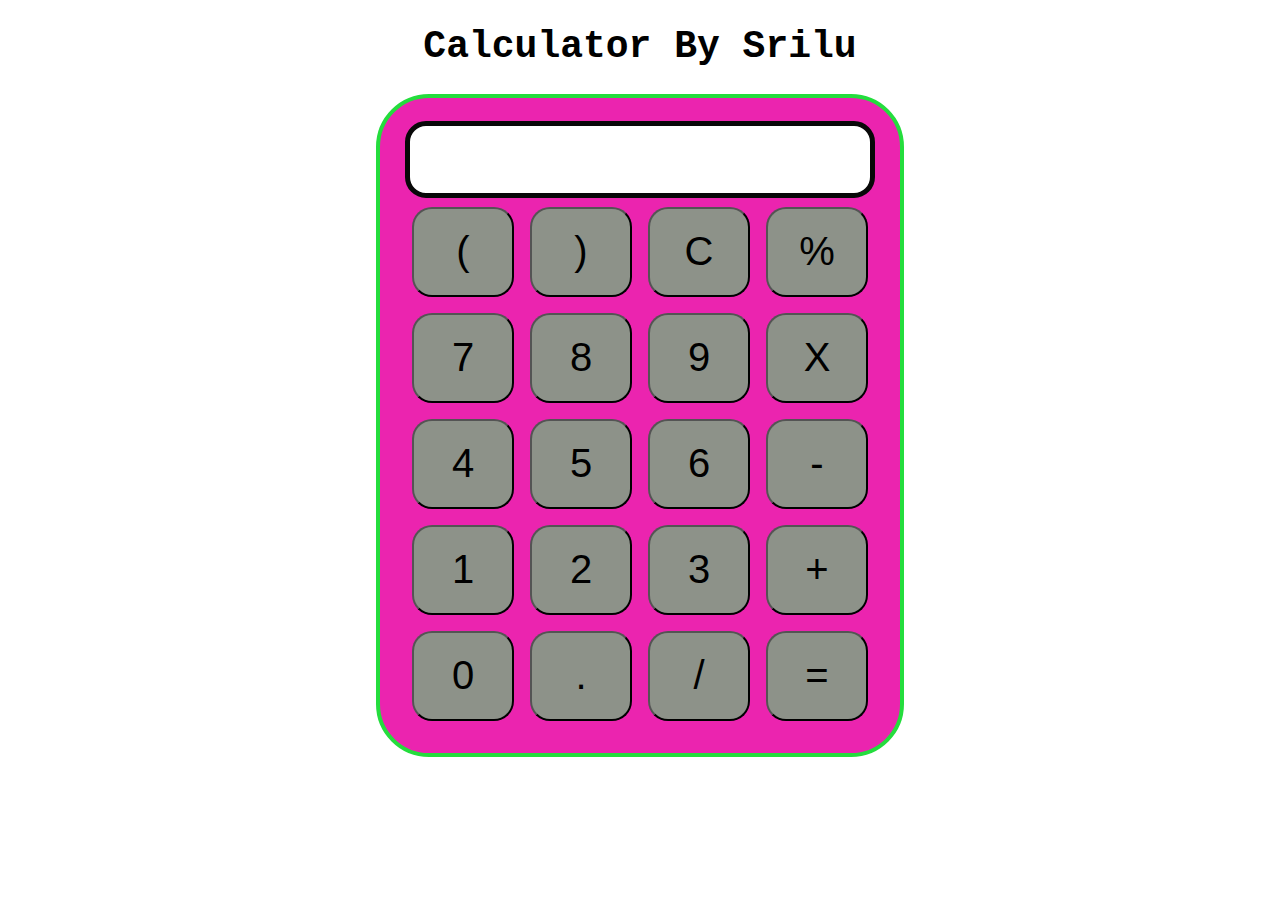
<file: demo project/calculator/index.html>
<!DOCTYPE html>
<html lang="en">

<head>
    <meta charset="UTF-8">
    <meta name="viewport" content="width=device-width, initial-scale=1.0">
    <link rel="stylesheet" href="style.css">
    <title>Calculator</title>
</head>

<body>
    <div class="container">
        <h1>Calculator By Srilu  </h1>
        <div class = calculator>
           <input type="text" name="screen" id="screen">
            <table>
        
            <tr>
                <td><button>(</button></td>
                <td><button>)</button></td>
                <td><button>C</button></td>
                <td><button>%</button></td>
            </tr>
            <tr>
                <td><button>7</button></td>
                <td><button>8</button></td>
                <td><button>9</button></td>
                <td><button>X</button></td>
            </tr>
            <tr>
                <td><button>4</button></td>
                <td><button>5</button></td>
                <td><button>6</button></td>
                <td><button>-</button></td>
            </tr>
            <tr>
                <td><button>1</button></td>
                <td><button>2</button></td>
                <td><button>3</button></td>
                <td><button>+</button></td>
            </tr>
            <tr>
                <td><button>0</button></td>
                <td><button>.</button></td>
                <td><button>/</button></td>
                <td><button>=</button></td>
            </tr>
        </table>
   </div>
    </div>
</body>
<script src="cal.js"></script>
</html>
</file>
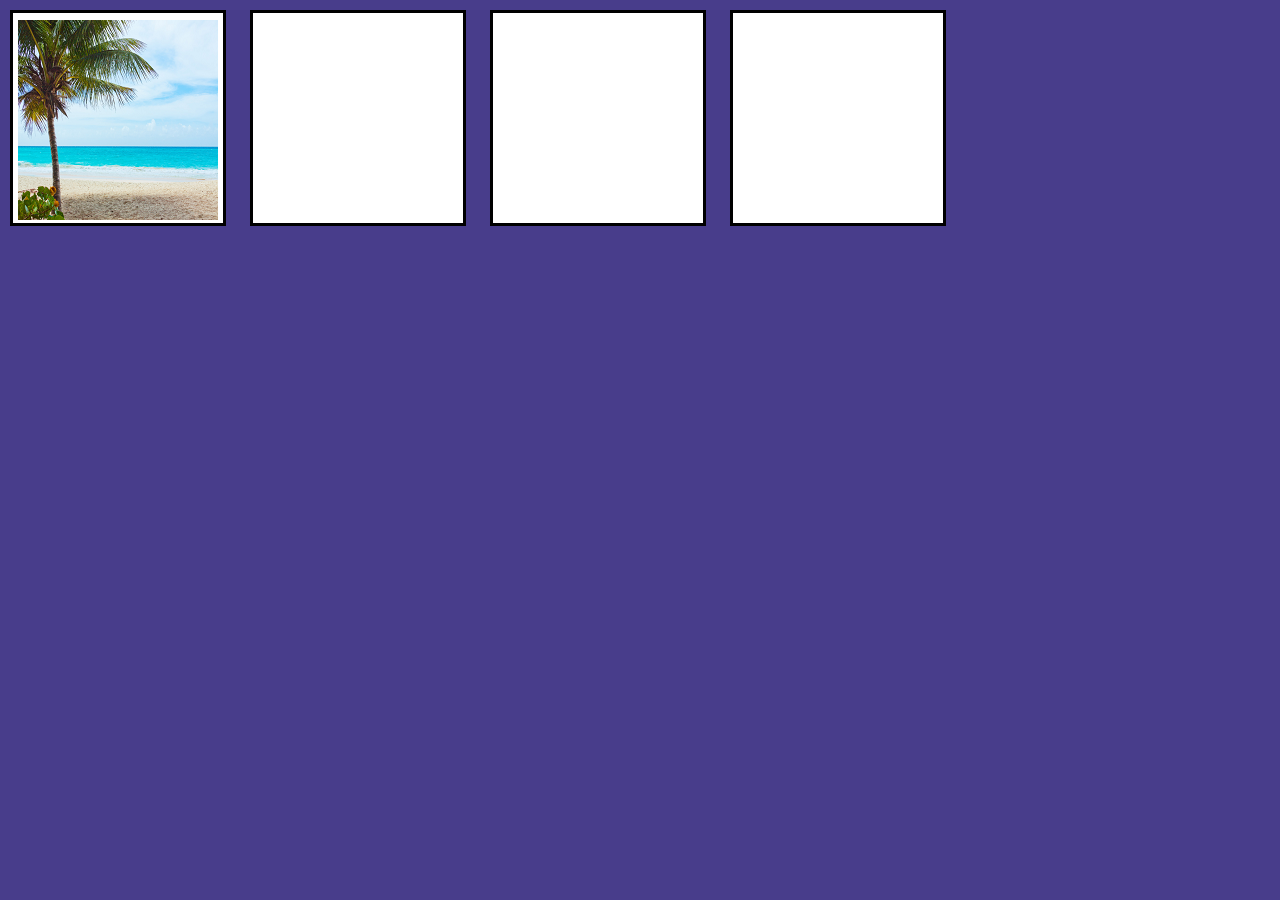
<file: demo project/drag & drop js project/index.html>
<!DOCTYPE html>
<html lang="en">
<head>
    <meta charset="UTF-8">
    <meta name="viewport" content="width=device-width, initial-scale=1.0">
    <meta http-equiv="X-UA-Compatible" content="ie=edge">
    <title>Drag and Drop - Js </title>
    <link rel="stylesheet" href="style.css">
</head>
<body>

    <div class="whiteBox">
        <div class="imgBox" draggable="true"></div>
    </div>
    <div class="whiteBox"></div>
    <div class="whiteBox"></div>
    <div class="whiteBox"></div>
    
</body>
<script src="index.js"></script>
</html>
</file>
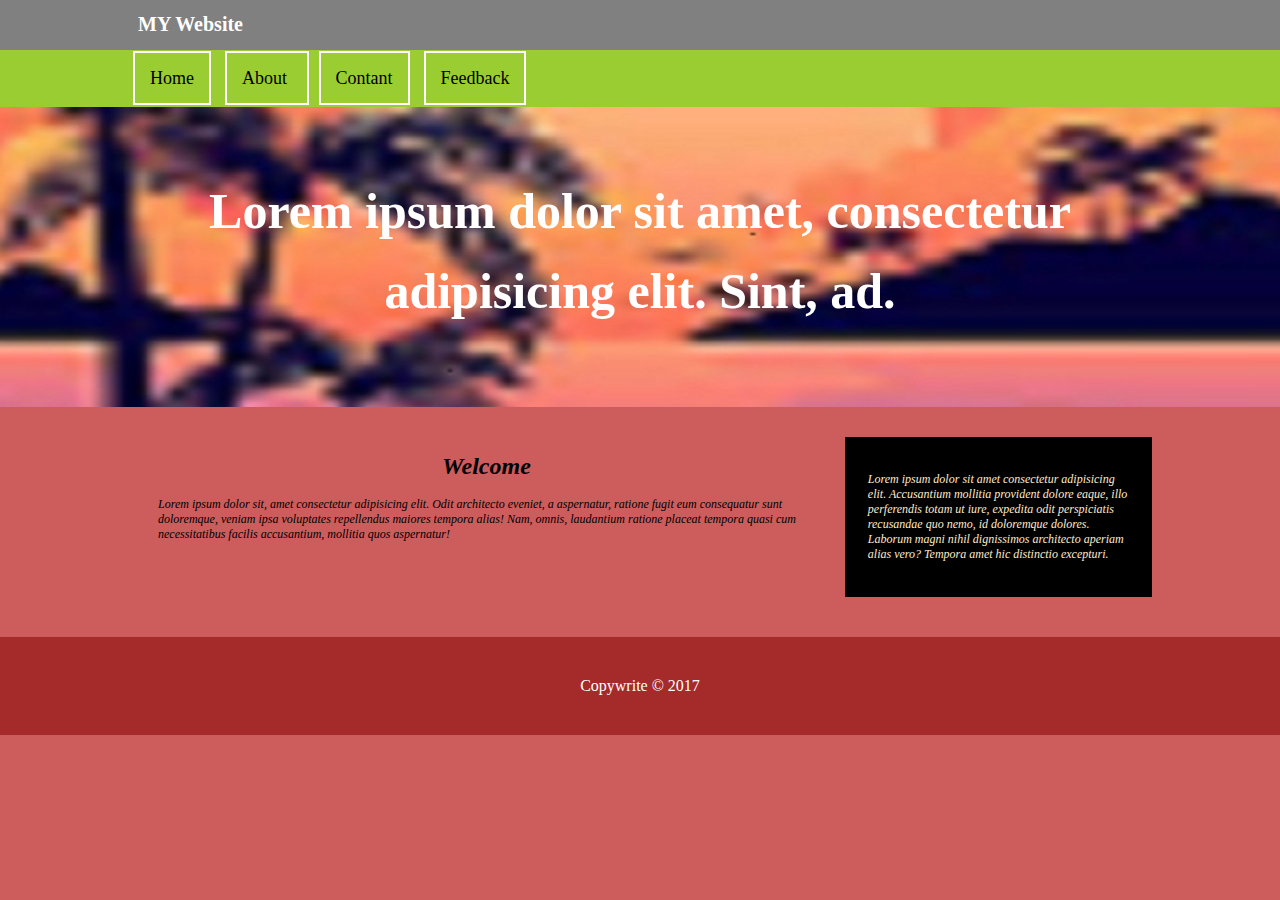
<file: responsive website/responsive web 1/index.html>
<!DOCTYPE html>
<html lang="en">

<head>
    <meta charset="UTF-8">
    <meta name="viewport" content="width=device-width, initial-scale=1.0">
    <title>My website</title>
    <link rel="stylesheet" type="text/css" href="./style.css">
</head>

<body>
    <header id="main-header">
        <div class="container">
            <h1>MY Website</h1>
        </div>
    </header>
    <nav id="navbar">
        <div class="container">
            <ul>
                <li><a href="#" class="button">Home</a></li>
                <li><a href="#" class="button">About </a></li>
                <li><a href="#" class="button">Contant</a></li>
                <li><a href="#" class="button active">Feedback</a></li>
            </ul>
        </div>
    </nav>
    <section id ="showcase">
        <div class="container">
            <h1>Lorem ipsum dolor sit amet, consectetur adipisicing elit. Sint, ad.</h1>
        </div>
    </section>
    <div class="container">
        <section id="main">

            <h1> Welcome
            </h1>
            <p>Lorem ipsum dolor sit, amet consectetur adipisicing elit. Odit architecto eveniet, a aspernatur, ratione
                fugit eum consequatur sunt doloremque, veniam ipsa voluptates repellendus maiores tempora alias! Nam,
                omnis, laudantium ratione placeat tempora quasi cum necessitatibus facilis accusantium, mollitia quos
                aspernatur!
            </p>
        </section>
        <aside id="sidebar">
            <p>Lorem ipsum dolor sit amet consectetur adipisicing elit. Accusantium mollitia provident dolore eaque,
                illo perferendis totam ut iure, expedita odit perspiciatis recusandae quo nemo, id doloremque dolores.
                Laborum magni nihil dignissimos architecto aperiam alias vero? Tempora amet hic distinctio excepturi.
            </p>
        </aside>
    </div>
    <!---container--->
    <footer id="main-footer">
        <p>
            Copywrite &copy; 2017
        </p>
    </footer>
</body>

</html>
</file>
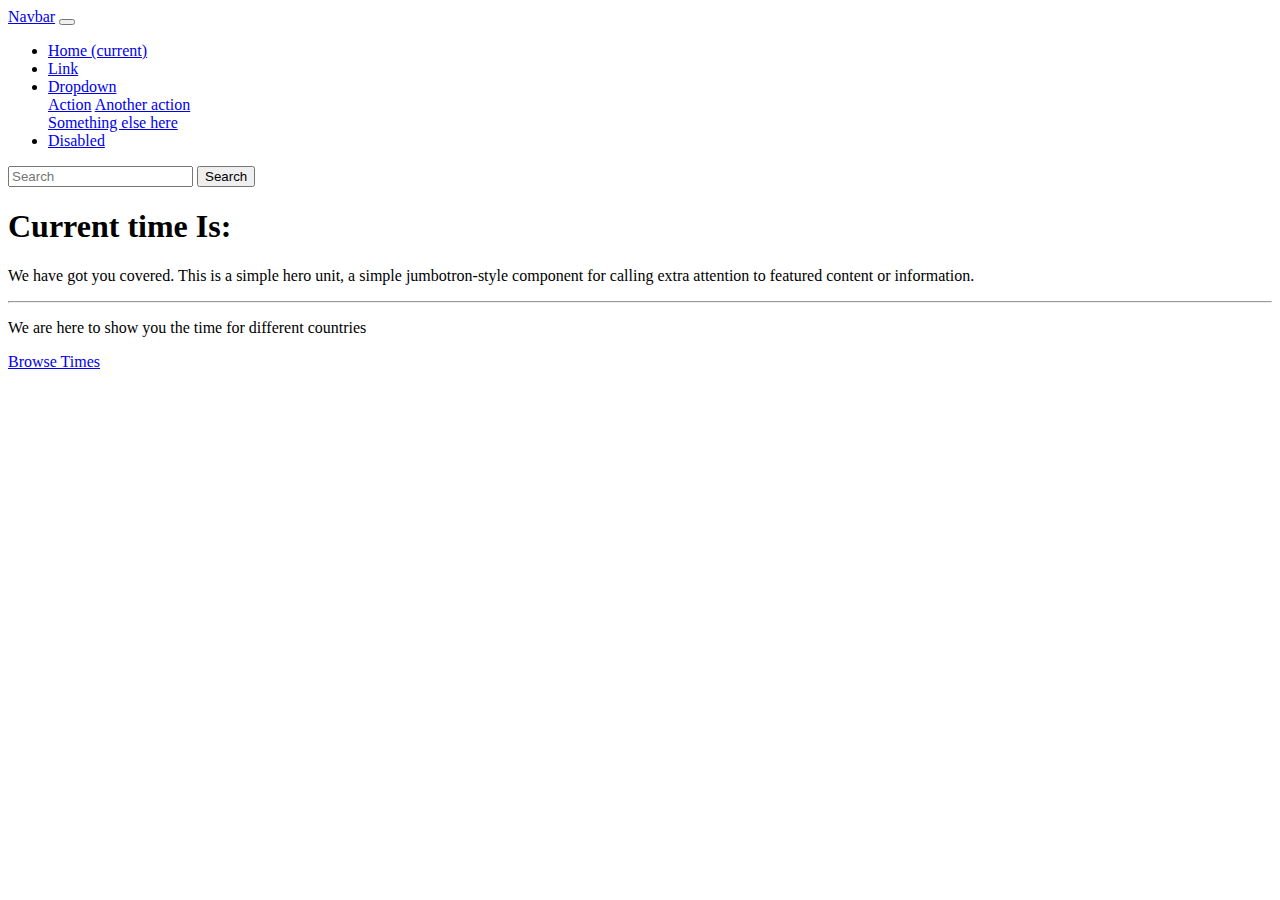
<file: demo project/project clock sample.html>
<!DOCTYPE html>
<html lang="en">

<head>
    <!-- Required meta tags -->
    <meta charset="utf-8">
    <meta name="viewport" content="width=device-width, initial-scale=1, shrink-to-fit=no">

    <!-- Bootstrap CSS -->
    <link rel="stylesheet" href="https://stackpath.bootstrapcdn.com/bootstrap/4.5.0/css/bootstrap.min.css"
        integrity="sha384-9aIt2nRpC12Uk9gS9baDl411NQApFmC26EwAOH8WgZl5MYYxFfc+NcPb1dKGj7Sk" crossorigin="anonymous">

    <title>Hello, world!</title>
    <script>
        let a;
        let date;
        let time;
        const options = { weekday: 'long', year: 'numeric', month: 'long', day: 'numeric' };
        setInterval(() => {
            a = new Date(); 
            date = a.toLocaleDateString(undefined, options);
            time = a.getHours() + ':' + a.getMinutes() + ':' + a.getSeconds();
            document.getElementById('time').innerHTML = time + "<br>on " + date;
        }, 1000);
    </script>
</head>

<body>
    <nav class="navbar navbar-expand-lg navbar-light bg-light">
        <a class="navbar-brand" href="#">Navbar</a>
        <button class="navbar-toggler" type="button" data-toggle="collapse" data-target="#navbarSupportedContent"
            aria-controls="navbarSupportedContent" aria-expanded="false" aria-label="Toggle navigation">
            <span class="navbar-toggler-icon"></span>
        </button>

        <div class="collapse navbar-collapse" id="navbarSupportedContent">
            <ul class="navbar-nav mr-auto">
                <li class="nav-item active">
                    <a class="nav-link" href="#">Home <span class="sr-only">(current)</span></a>
                </li>
                <li class="nav-item">
                    <a class="nav-link" href="#">Link</a>
                </li>
                <li class="nav-item dropdown">
                    <a class="nav-link dropdown-toggle" href="#" id="navbarDropdown" role="button"
                        data-toggle="dropdown" aria-haspopup="true" aria-expanded="false">
                        Dropdown
                    </a>
                    <div class="dropdown-menu" aria-labelledby="navbarDropdown">
                        <a class="dropdown-item" href="#">Action</a>
                        <a class="dropdown-item" href="#">Another action</a>
                        <div class="dropdown-divider"></div>
                        <a class="dropdown-item" href="#">Something else here</a>
                    </div>
                </li>
                <li class="nav-item">
                    <a class="nav-link disabled" href="#" tabindex="-1" aria-disabled="true">Disabled</a>
                </li>
            </ul>
            <form class="form-inline my-2 my-lg-0">
                <input class="form-control mr-sm-2" type="search" placeholder="Search" aria-label="Search">
                <button class="btn btn-outline-success my-2 my-sm-0" type="submit">Search</button>
            </form>
        </div>
    </nav>



    <div class="container my-4">
        <div class="jumbotron">
            <h1 class="display-4">Current time Is: <span id="time"></span></h1>
            <p class="lead">We have got you covered. This is a simple hero unit, a simple jumbotron-style component for
                calling extra attention to featured content or information.</p>
            <hr class="my-4">
            <p>We are here to show you the time for different countries</p>
            <a class="btn btn-primary btn-lg" href="#" role="button">Browse Times</a>
        </div>
    </div>

    <!-- Optional JavaScript -->
    <!-- jQuery first, then Popper.js, then Bootstrap JS -->
    <script src="https://code.jquery.com/jquery-3.5.1.slim.min.js"
        integrity="sha384-DfXdz2htPH0lsSSs5nCTpuj/zy4C+OGpamoFVy38MVBnE+IbbVYUew+OrCXaRkfj"
        crossorigin="anonymous"></script>
    <script src="https://cdn.jsdelivr.net/npm/popper.js@1.16.0/dist/umd/popper.min.js"
        integrity="sha384-Q6E9RHvbIyZFJoft+2mJbHaEWldlvI9IOYy5n3zV9zzTtmI3UksdQRVvoxMfooAo"
        crossorigin="anonymous"></script>
    <script src="https://stackpath.bootstrapcdn.com/bootstrap/4.5.0/js/bootstrap.min.js"
        integrity="sha384-OgVRvuATP1z7JjHLkuOU7Xw704+h835Lr+6QL9UvYjZE3Ipu6Tp75j7Bh/kR0JKI"
        crossorigin="anonymous"></script>
</body>

</html>
</file>
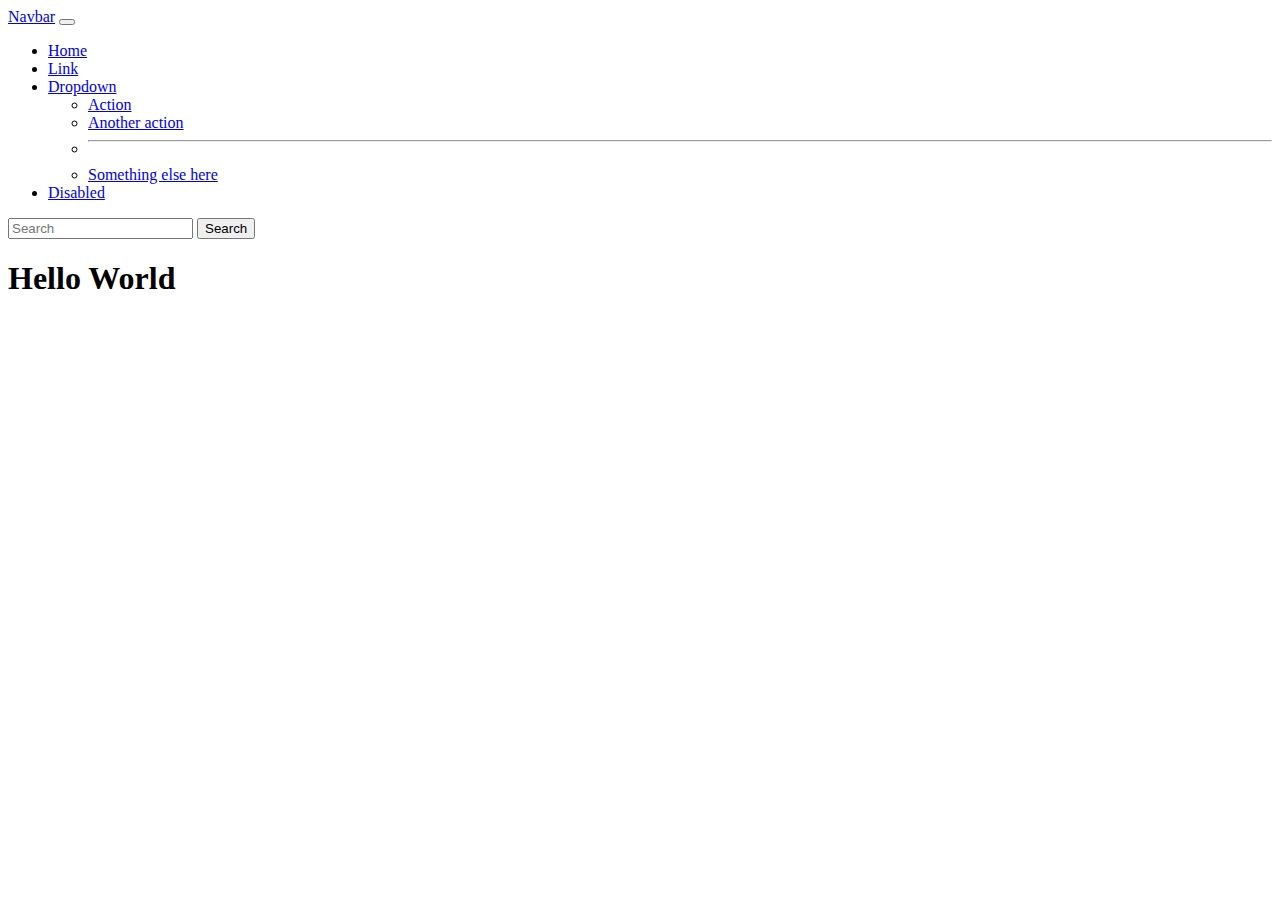
<file: demo project/project1.html>
<!doctype html>
<html lang="en">

<head>
    <!-- Required meta tags -->
    <meta charset="utf-8">
    <meta name="viewport" content="width=device-width, initial-scale=1">

    <!-- Bootstrap CSS -->
    <link href="https://cdn.jsdelivr.net/npm/bootstrap@5.0.0-beta1/dist/css/bootstrap.min.css" rel="stylesheet"
        integrity="sha384-giJF6kkoqNQ00vy+HMDP7azOuL0xtbfIcaT9wjKHr8RbDVddVHyTfAAsrekwKmP1" crossorigin="anonymous">

    <title>Hello, world!</title>
</head>

<body>

    <nav class="navbar navbar-dark bg-dark" class="navbar navbar-expand-lg navbar-light bg-light">
        <div class="container-fluid">
            <a class="navbar-brand" href="#">Navbar</a>
            <button class="navbar-toggler" type="button" data-bs-toggle="collapse"
                data-bs-target="#navbarSupportedContent" aria-controls="navbarSupportedContent" aria-expanded="false"
                aria-label="Toggle navigation">
                <span class="navbar-toggler-icon"></span>
            </button>
            <div class="collapse navbar-collapse" id="navbarSupportedContent">
                <ul class="navbar-nav me-auto mb-2 mb-lg-0">
                    <li class="nav-item">
                        <a class="nav-link active" aria-current="page" href="#">Home</a>
                    </li>
                    <li class="nav-item">
                        <a class="nav-link" href="#">Link</a>
                    </li>
                    <li class="nav-item dropdown">
                        <a class="nav-link dropdown-toggle" href="#" id="navbarDropdown" role="button"
                            data-bs-toggle="dropdown" aria-expanded="false">
                            Dropdown
                        </a>
                        <ul class="dropdown-menu" aria-labelledby="navbarDropdown">
                            <li><a class="dropdown-item" href="#">Action</a></li>
                            <li><a class="dropdown-item" href="#">Another action</a></li>
                            <li>
                                <hr class="dropdown-divider">
                            </li>
                            <li><a class="dropdown-item" href="#">Something else here</a></li>
                        </ul>
                    </li>
                    <li class="nav-item">
                        <a class="nav-link disabled" href="#" tabindex="-1" aria-disabled="true">Disabled</a>
                    </li>
                </ul>
                <form class="d-flex">
                    <input class="form-control me-2" type="search" placeholder="Search" aria-label="Search">
                    <button class="btn btn-outline-success" type="submit">Search</button>
                </form>
            </div>
        </div>
    </nav>

    <div class="container"><div class="jumbotron"> <h1 class="display-4">Hello World</h1><p></p>
    </div></div>
    <!-- Optional JavaScript; choose one of the two! -->

    <!-- Option 1: Bootstrap Bundle with Popper -->
    <script src="https://cdn.jsdelivr.net/npm/bootstrap@5.0.0-beta1/dist/js/bootstrap.bundle.min.js"
        integrity="sha384-ygbV9kiqUc6oa4msXn9868pTtWMgiQaeYH7/t7LECLbyPA2x65Kgf80OJFdroafW"
        crossorigin="anonymous"></script>

    <!-- Option 2: Separate Popper and Bootstrap JS -->
    <!--
    <script src="https://cdn.jsdelivr.net/npm/@popperjs/core@2.5.4/dist/umd/popper.min.js" integrity="sha384-q2kxQ16AaE6UbzuKqyBE9/u/KzioAlnx2maXQHiDX9d4/zp8Ok3f+M7DPm+Ib6IU" crossorigin="anonymous"></script>
    <script src="https://cdn.jsdelivr.net/npm/bootstrap@5.0.0-beta1/dist/js/bootstrap.min.js" integrity="sha384-pQQkAEnwaBkjpqZ8RU1fF1AKtTcHJwFl3pblpTlHXybJjHpMYo79HY3hIi4NKxyj" crossorigin="anonymous"></script>
    -->
</body>

</html>
</file>
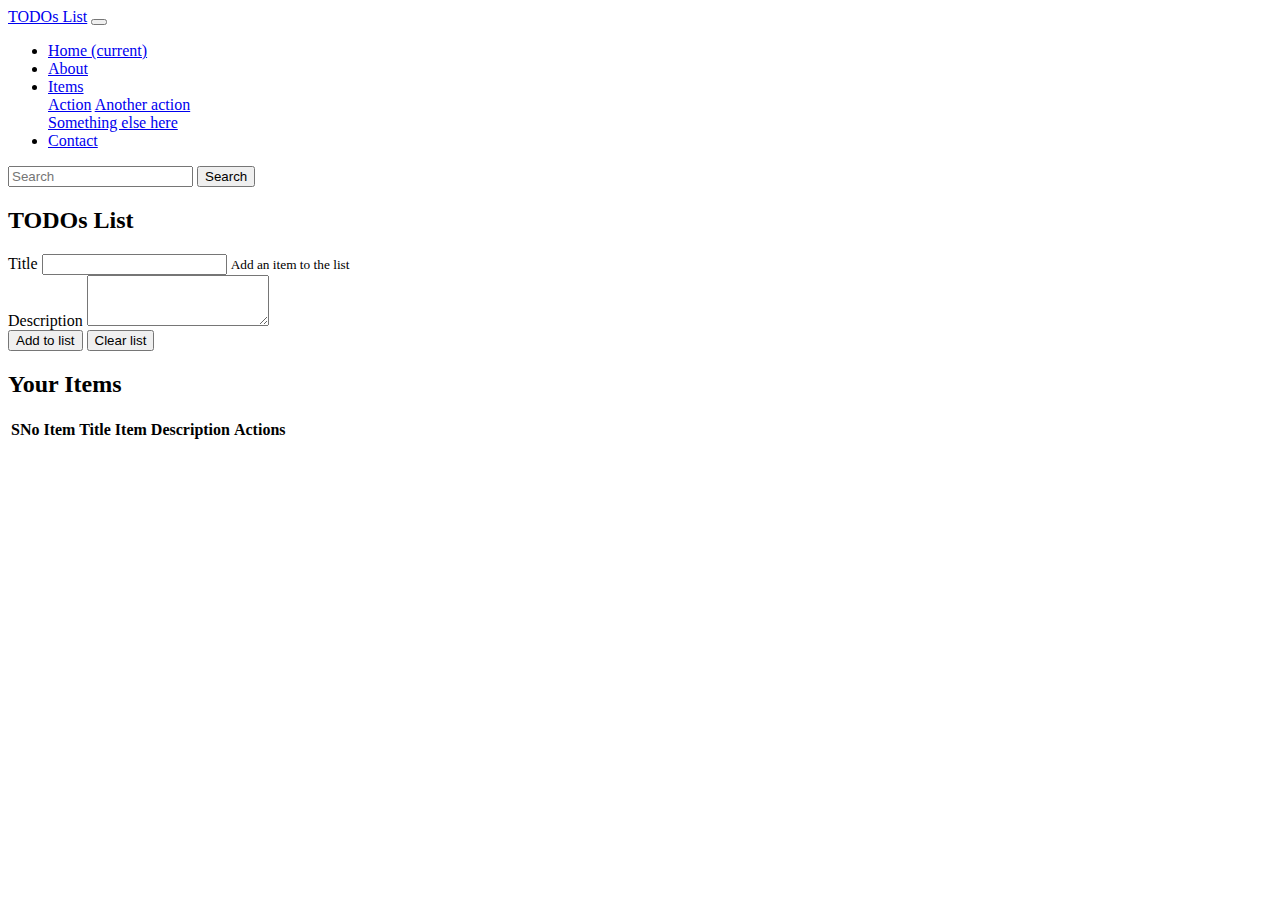
<file: demo project/to dolist.html>
<!doctype html>
<html lang="en">

<head>
    <!-- Required meta tags -->
    <meta charset="utf-8">
    <meta name="viewport" content="width=device-width, initial-scale=1, shrink-to-fit=no">

    <!-- Bootstrap CSS -->
    <link rel="stylesheet" href="https://stackpath.bootstrapcdn.com/bootstrap/4.5.0/css/bootstrap.min.css"
        integrity="sha384-9aIt2nRpC12Uk9gS9baDl411NQApFmC26EwAOH8WgZl5MYYxFfc+NcPb1dKGj7Sk" crossorigin="anonymous">

    <title>TODOs List</title>
</head>

<body>
    <nav class="navbar navbar-expand-lg navbar-dark bg-dark">
        <a class="navbar-brand" href="#">TODOs List</a>
        <button class="navbar-toggler" type="button" data-toggle="collapse" data-target="#navbarSupportedContent"
            aria-controls="navbarSupportedContent" aria-expanded="false" aria-label="Toggle navigation">
            <span class="navbar-toggler-icon"></span>
        </button>

        <div class="collapse navbar-collapse" id="navbarSupportedContent">
            <ul class="navbar-nav mr-auto">
                <li class="nav-item active">
                    <a class="nav-link" href="#">Home <span class="sr-only">(current)</span></a>
                </li>
                <li class="nav-item">
                    <a class="nav-link" href="#">About</a>
                </li>
                <li class="nav-item dropdown">
                    <a class="nav-link dropdown-toggle" href="#" id="navbarDropdown" role="button"
                        data-toggle="dropdown" aria-haspopup="true" aria-expanded="false">
                        Items
                    </a>
                    <div class="dropdown-menu" aria-labelledby="navbarDropdown">
                        <a class="dropdown-item" href="#">Action</a>
                        <a class="dropdown-item" href="#">Another action</a>
                        <div class="dropdown-divider"></div>
                        <a class="dropdown-item" href="#">Something else here</a>
                    </div>
                </li>
                <li class="nav-item">
                    <a class="nav-link" href="#" tabindex="-1" aria-disabled="true">Contact</a>
                </li>
            </ul>
            <form class="form-inline my-2 my-lg-0">
                <input class="form-control mr-sm-2" type="search" placeholder="Search" aria-label="Search">
                <button class="btn btn-outline-success my-2 my-sm-0" type="submit">Search</button>
            </form>
        </div>
    </nav>

    <div class="container my-4">
        <h2 class="text-center">TODOs List</h2>
         
            <div class="form-group">
                <label for="title">Title</label>
                <input type="text" class="form-control" id="title" aria-describedby="emailHelp">
                <small id="emailHelp" class="form-text text-muted">Add an item to the list</small>
            </div>

            <div class="form-group">
                <label for="description">Description</label>
                <textarea class="form-control" id="description" rows="3"></textarea>
            </div>
            

            <button   id="add" class="btn btn-primary">Add to list</button>
            <button  id="clear" class="btn btn-primary" onclick="clearStorage()">Clear list</button>
         

        <div id="items" class="my-4">
            <h2>Your Items</h2>
            <table class="table">
                <thead>
                  <tr>
                    <th scope="col">SNo</th>
                    <th scope="col">Item Title</th>
                    <th scope="col">Item Description</th> 
                    <th scope="col">Actions</th> 
                  </tr>
                </thead>
                <tbody id="tableBody">
                  <tr>
                    <th scope="row">1</th>
                    <td>Get some Coffee</td>
                    <td>You need coffee as you are a coder</td> 
                    <td><button class="btn btn-sm btn-primary">Delete</button></td> 
                  </tr>
                  
                </tbody>
              </table>
        </div>
    </div>

    <!-- Optional JavaScript -->
    <!-- jQuery first, then Popper.js, then Bootstrap JS -->
    <script src="https://code.jquery.com/jquery-3.5.1.slim.min.js"
        integrity="sha384-DfXdz2htPH0lsSSs5nCTpuj/zy4C+OGpamoFVy38MVBnE+IbbVYUew+OrCXaRkfj"
        crossorigin="anonymous"></script>
    <script src="https://cdn.jsdelivr.net/npm/popper.js@1.16.0/dist/umd/popper.min.js"
        integrity="sha384-Q6E9RHvbIyZFJoft+2mJbHaEWldlvI9IOYy5n3zV9zzTtmI3UksdQRVvoxMfooAo"
        crossorigin="anonymous"></script>
    <script src="https://stackpath.bootstrapcdn.com/bootstrap/4.5.0/js/bootstrap.min.js"
        integrity="sha384-OgVRvuATP1z7JjHLkuOU7Xw704+h835Lr+6QL9UvYjZE3Ipu6Tp75j7Bh/kR0JKI"
        crossorigin="anonymous"></script>
        <script>
            function getAndUpdate(){
                console.log("Updating List...");
                tit = document.getElementById('title').value;
                desc = document.getElementById('description').value;
                if (localStorage.getItem('itemsJson')==null){
                    itemJsonArray = [];
                    itemJsonArray.push([tit, desc]);
                    localStorage.setItem('itemsJson', JSON.stringify(itemJsonArray))
                }
                else{
                    itemJsonArrayStr = localStorage.getItem('itemsJson')
                    itemJsonArray = JSON.parse(itemJsonArrayStr);
                    itemJsonArray.push([tit, desc]);
                    localStorage.setItem('itemsJson', JSON.stringify(itemJsonArray))
                }
                update();
            }

            function update(){
                if (localStorage.getItem('itemsJson')==null){
                    itemJsonArray = []; 
                    localStorage.setItem('itemsJson', JSON.stringify(itemJsonArray))
                } 
                else{
                    itemJsonArrayStr = localStorage.getItem('itemsJson')
                    itemJsonArray = JSON.parse(itemJsonArrayStr); 
                }
                // Populate the table
                let tableBody = document.getElementById("tableBody");
                let str = "";
                itemJsonArray.forEach((element, index) => {
                    str += `
                    <tr>
                    <th scope="row">${index + 1}</th>
                    <td>${element[0]}</td>
                    <td>${element[1]}</td> 
                    <td><button class="btn btn-sm btn-primary" onclick="deleted(${index})">Delete</button></td> 
                    </tr>`; 
                });
                tableBody.innerHTML = str;
            }
            add = document.getElementById("add");
            add.addEventListener("click", getAndUpdate);
            update();
            function deleted(itemIndex){
                console.log("Delete", itemIndex);
                itemJsonArrayStr = localStorage.getItem('itemsJson')
                itemJsonArray = JSON.parse(itemJsonArrayStr);
                // Delete itemIndex element from the array
                itemJsonArray.splice(itemIndex, 1);
                localStorage.setItem('itemsJson', JSON.stringify(itemJsonArray));
                update();

            }
            function clearStorage(){
                if (confirm("Do you areally want to clear?")){
                console.log('Clearing the storage')
                localStorage.clear();
                update()
                }
            }
        </script>
</body>

</html>
</file>
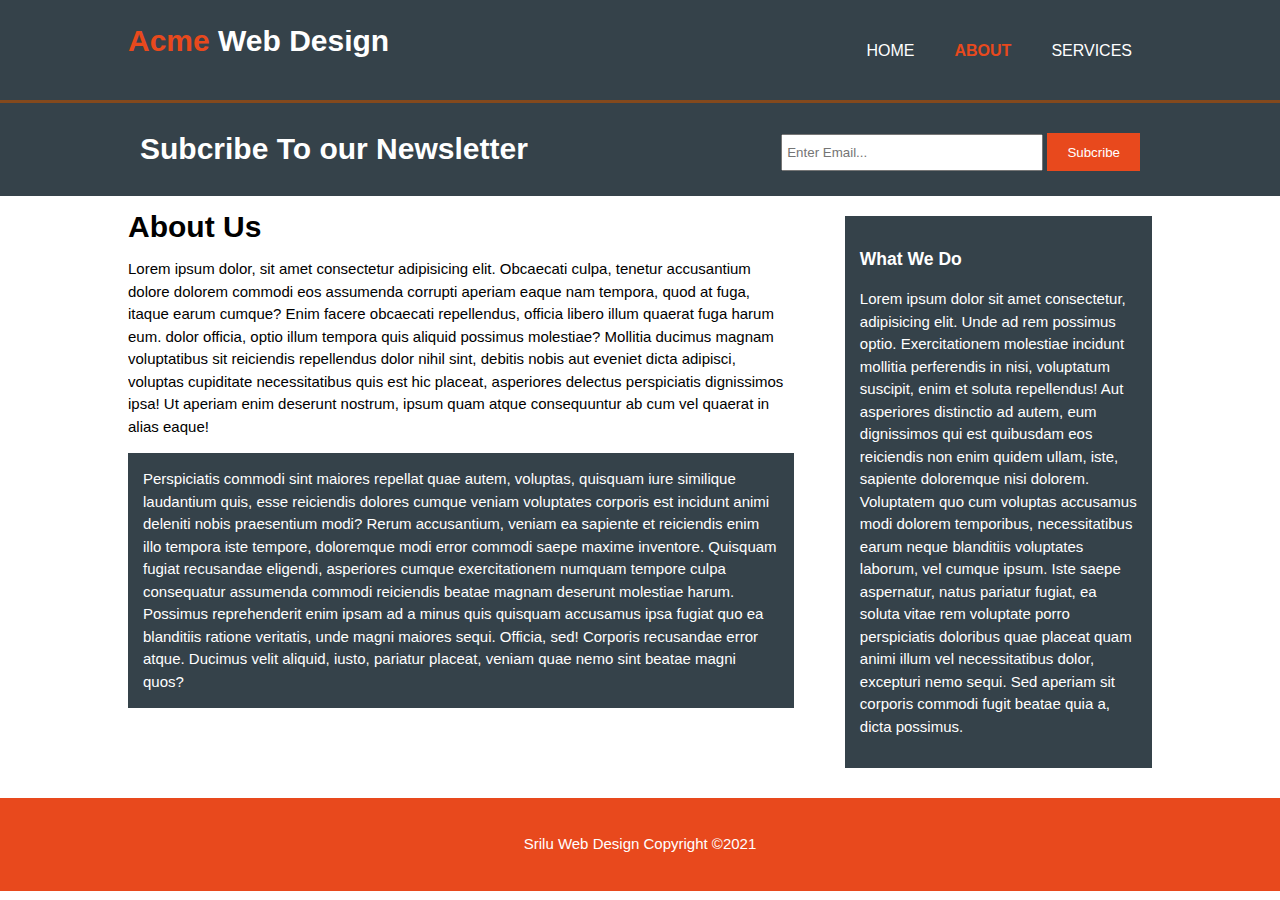
<file: responsive website/responsive web 2/about.html>
<!DOCTYPE html>
<html lang="en">

<head>
    <meta charset="UTF-8">
    <meta name="viewport" content="width=device-width, initial-scale=1.0">
    <meta name="description" content="Affordable and Professional web design">
    <meta name="keywords" content="web design,affordable web design and professional">
    <meta name="author" content="srilu">
    <title>Srilu Web design | About</title>
    <link rel="stylesheet" href="./stylers.css">
</head>

<body>
    <header>
        <div class="container">
            <div id="branding">
                <h1><span class ="highlight">Acme</span> Web Design</h1>
            </div>
            <nav>
                <ul>
                    <li><a href="indexrs.html">Home</a></li>
                    <li class="current"><a href="about.html">About</a></li>
                    <li><a href="services.html">Services</a></li>
                </ul>
            </nav>
        </div>
    </header>
    
    <section id = "newsletter">
<div class ="container">
    <h1>Subcribe To our Newsletter</h1>
<form>
    <input type = "email" placeholder ="Enter Email...">
     <button type = "submit" class = "button-1">Subcribe</button> 
</form>
</div>
    </section>
    <section id ="main">
        <div class ="container">
        <article id = "main-col">
         <h1 class="page-title">About Us</h1>
         <p>Lorem ipsum dolor, sit amet consectetur adipisicing elit. Obcaecati culpa, tenetur accusantium dolore dolorem commodi eos assumenda corrupti aperiam eaque nam tempora, quod at fuga, itaque earum cumque? Enim facere obcaecati repellendus, officia libero illum quaerat fuga harum eum. dolor officia, optio illum tempora quis aliquid possimus molestiae? Mollitia ducimus magnam voluptatibus sit reiciendis repellendus dolor nihil sint, debitis nobis aut eveniet dicta adipisci, voluptas cupiditate necessitatibus quis est hic placeat, asperiores delectus perspiciatis dignissimos ipsa! Ut aperiam enim deserunt nostrum, ipsum quam atque consequuntur ab cum vel quaerat in alias eaque!</p><p class="drak">  Perspiciatis commodi sint maiores repellat quae autem, voluptas, quisquam iure similique laudantium quis, esse reiciendis dolores cumque veniam voluptates corporis est incidunt animi deleniti nobis praesentium modi? Rerum accusantium, veniam ea sapiente et reiciendis enim illo tempora iste tempore, doloremque modi error commodi saepe maxime inventore. Quisquam fugiat recusandae eligendi, asperiores cumque exercitationem numquam tempore culpa consequatur assumenda commodi reiciendis beatae magnam deserunt molestiae harum. Possimus reprehenderit enim ipsam ad a minus quis quisquam accusamus ipsa fugiat quo ea blanditiis ratione veritatis, unde magni maiores sequi. Officia, sed! Corporis recusandae error atque. Ducimus velit aliquid, iusto, pariatur placeat, veniam quae nemo sint beatae magni quos?</p>
        </article>
        
        <aside id ="sidebar">
           <div class="drak">
            <h3>What We Do</h3>
            <p>Lorem ipsum dolor sit amet consectetur, adipisicing elit. Unde ad rem possimus optio. Exercitationem molestiae incidunt mollitia perferendis in nisi, voluptatum suscipit, enim et soluta repellendus! Aut asperiores distinctio ad autem, eum dignissimos qui est quibusdam eos reiciendis non enim quidem ullam, iste, sapiente doloremque nisi dolorem. Voluptatem quo cum voluptas accusamus modi dolorem temporibus, necessitatibus earum neque blanditiis voluptates laborum, vel cumque ipsum. Iste saepe aspernatur, natus pariatur fugiat, ea soluta vitae rem voluptate porro perspiciatis doloribus quae placeat quam animi illum vel necessitatibus dolor, excepturi nemo sequi. Sed aperiam sit corporis commodi fugit beatae quia a, dicta possimus.</p>
           </div>
        </aside>
        </div>
    </section>
<footer>
    <p>Srilu Web Design Copyright &copy;2021</p>
</footer>
</body>

</html>
</file>
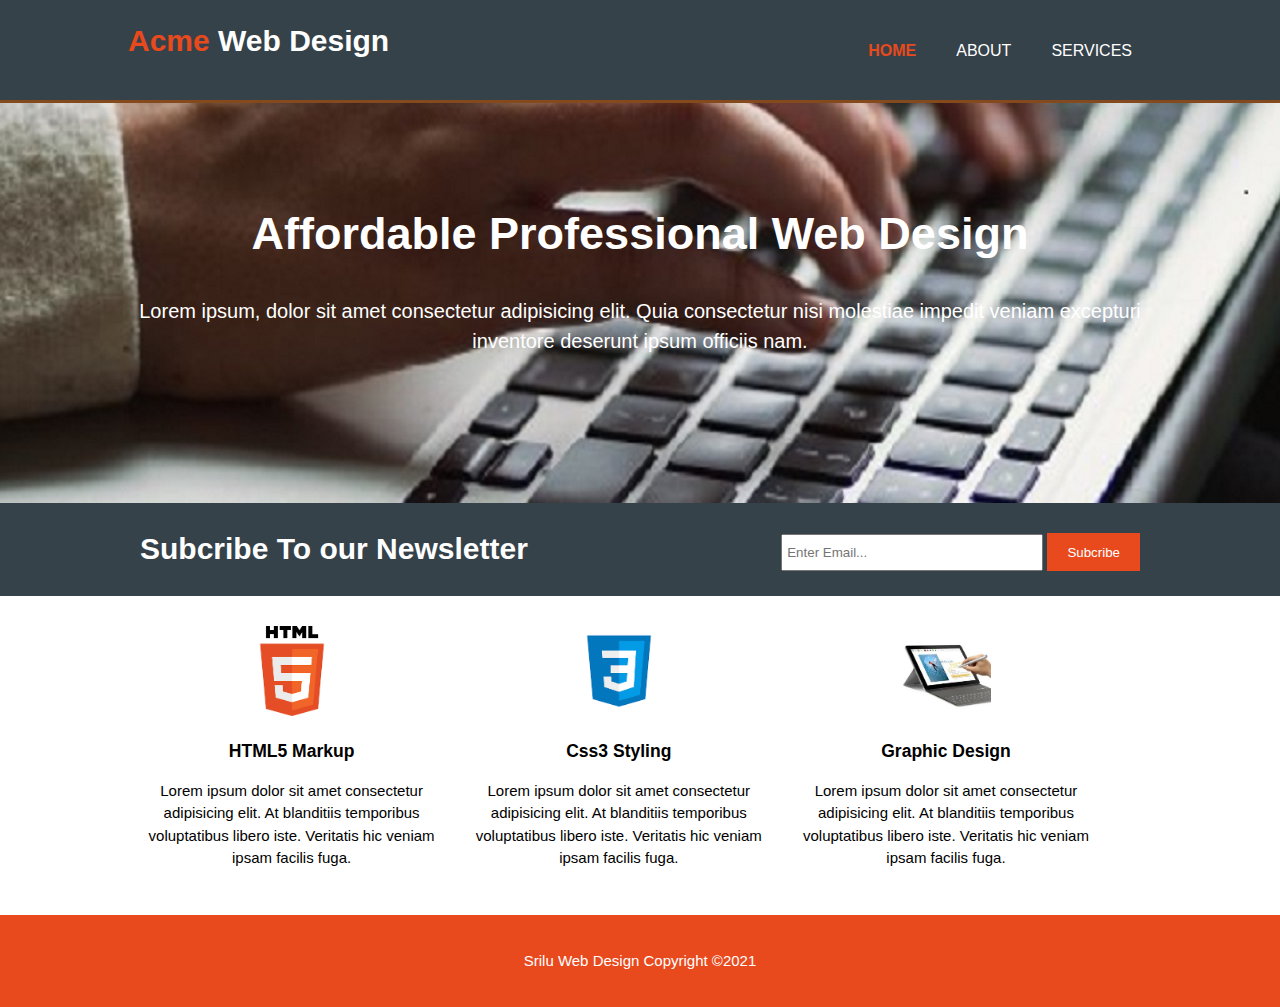
<file: responsive website/responsive web 2/indexrs.html>
<!DOCTYPE html>
<html lang="en">

<head>
    <meta charset="UTF-8">
    <meta name="viewport" content="width=device-width, initial-scale=1.0">
    <meta name="description" content="Affordable and Professional web design">
    <meta name="keywords" content="web design,affordable web design and professional">
    <meta name="author" content="srilu">
    <title>Srilu Web design | Welcome</title>
    <link rel="stylesheet" href="./stylers.css">
</head>

<body>
    <header>
        <div class="container">
            <div id="branding">
                <h1><span class ="highlight">Acme</span> Web Design</h1>
            </div>
            <nav>
                <ul>
                    <li class = "current"><a href="indexrs.html">Home</a></li>
                    <li><a href="about.html">About</a></li>
                    <li><a href="services.html">Services</a></li>
                </ul>
            </nav>
        </div>
    </header>
    <section id="showcase">
        <div class="container">
            <h1>Affordable Professional Web Design</h1>
            <p>Lorem ipsum, dolor sit amet consectetur adipisicing elit. Quia consectetur nisi molestiae impedit veniam
                excepturi inventore deserunt ipsum officiis nam.</p>
        </div>
    </section>
    <section id = "newsletter">
<div class ="container">
    <h1>Subcribe To our Newsletter</h1>
<form>
    <input type = "email" placeholder ="Enter Email...">
     <button type = "submit" class = "button-1">Subcribe</button> 
</form>
</div>
    </section>
    <section id ="boxes">
        <div class ="container">
            <div class = "box">
                <img src="./images/html5.png">
                <h3>HTML5 Markup</h3>
                <p>Lorem ipsum dolor sit amet consectetur adipisicing elit. At blanditiis temporibus voluptatibus libero iste. Veritatis hic veniam ipsam facilis fuga.</p>    
            </div>
            <div class = "box">
                <img src="./images/logocss.png">
                <h3>Css3 Styling</h3>
                <p>Lorem ipsum dolor sit amet consectetur adipisicing elit. At blanditiis temporibus voluptatibus libero iste. Veritatis hic veniam ipsam facilis fuga.</p>    
            </div>
            <div class = "box">
                <img src="./images/graphic design.jpg">
                <h3>Graphic Design</h3>
                <p>Lorem ipsum dolor sit amet consectetur adipisicing elit. At blanditiis temporibus voluptatibus libero iste. Veritatis hic veniam ipsam facilis fuga.</p>    
            </div>
        </div>
    </section>
<footer>
    <p>Srilu Web Design Copyright &copy;2021</p>
</footer>
</body>

</html>
</file>
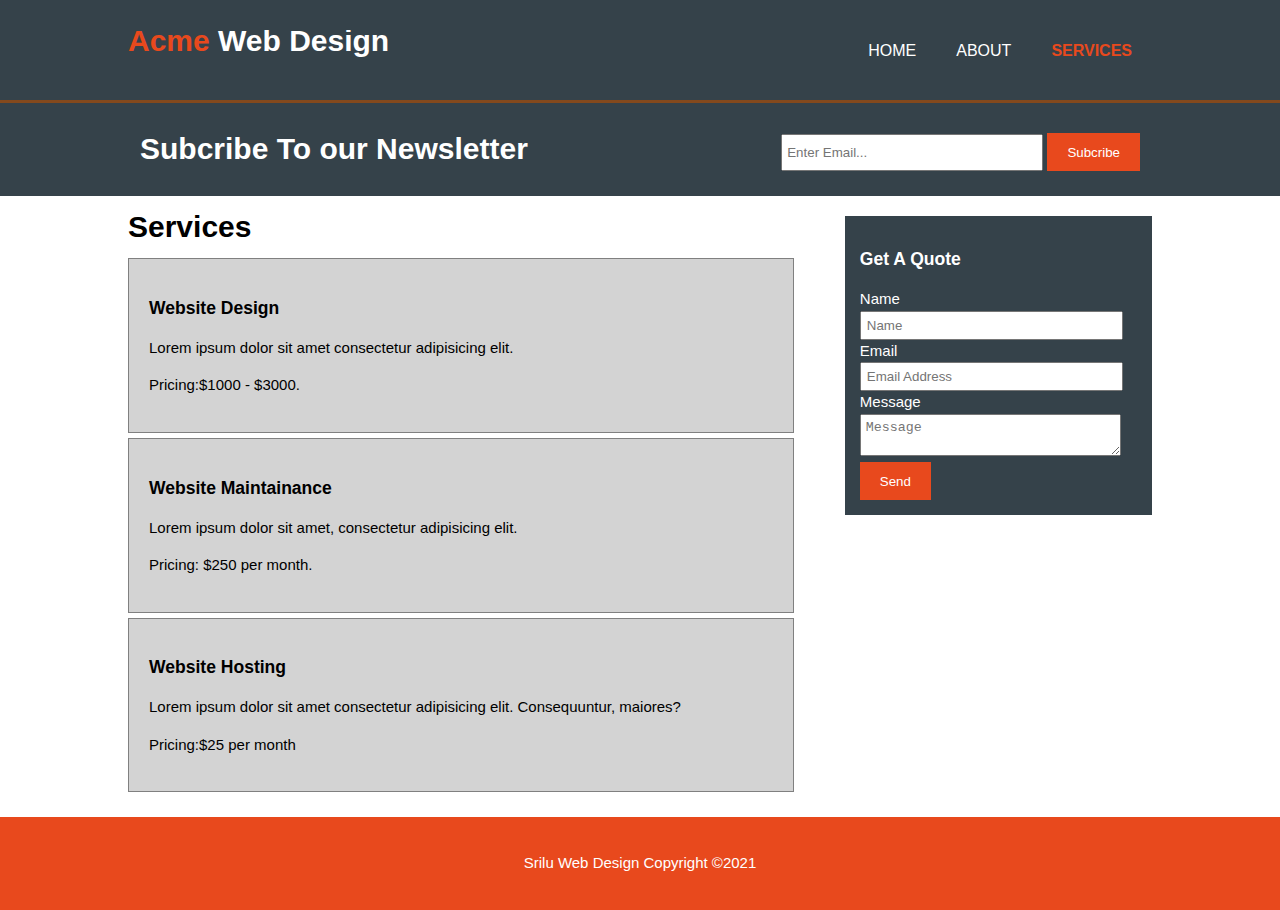
<file: responsive website/responsive web 2/services.html>
<!DOCTYPE html>
<html lang="en">

<head>
    <meta charset="UTF-8">
    <meta name="viewport" content="width=device-width, initial-scale=1.0">
    <meta name="description" content="Affordable and Professional web design">
    <meta name="keywords" content="web design,affordable web design and professional">
    <meta name="author" content="srilu">
    <title>Srilu Web design | Services</title>
    <link rel="stylesheet" href="./stylers.css">
</head>

<body>
    <header>
        <div class="container">
            <div id="branding">
                <h1><span class ="highlight">Acme</span> Web Design</h1>
            </div>
            <nav>
                <ul>
                    <li><a href="indexrs.html">Home</a></li>
                    <li><a href="about.html">About</a></li>
                    <li class="current"><a href="services.html">Services</a></li>
                </ul>
            </nav>
        </div>
    </header>
    
    <section id = "newsletter">
<div class ="container">
    <h1>Subcribe To our Newsletter</h1>
<form>
    <input type = "email" placeholder ="Enter Email...">
     <button type = "submit" class = "button-1">Subcribe</button> 
</form>
</div>
    </section>
    <section id ="main">
        <div class ="container">
        <article id = "main-col">
         <h1 class="page-title">Services</h1>
         <ul id="services">
             <li>
                 <h3>Website Design</h3>
                 <p>Lorem ipsum dolor sit amet consectetur adipisicing elit. 
                 </p>
                 <p>Pricing:$1000 - $3000.</p>
             </li>
             <li>
                 <h3>Website Maintainance</h3>
                 <p>Lorem ipsum dolor sit amet, consectetur adipisicing elit. </p>
                 <p>Pricing: $250 per month. </p>
             </li>
             <li>
                 <h3>Website Hosting</h3>
                 <p>Lorem ipsum dolor sit amet consectetur adipisicing elit. Consequuntur, maiores?</p>
                 <p>Pricing:$25 per month</p>
             </li>
         </ul>
         </article>
        
        <aside id ="sidebar">
           <div class="drak">
            <h3>Get A Quote</h3>
           <form class="quote">
               <div>
               <label>Name</label><br>
               <input type ="text" placeholder="Name">
            </div>
            <div>
                <label>Email</label><br>
                <input type ="email" placeholder="Email Address">
             </div>
             <div>
                <label>Message</label><br>
                <textarea placeholder="Message"></textarea>
             </div>
             <button class = button-1 type ="submit">Send</button>
           </form>
           </div>
        </aside>
        </div>
    </section>
<footer>
    <p>Srilu Web Design Copyright &copy;2021</p>
</footer>
</body>

</html>
</file>
<file: demo project/calculator/style.css>
.container{
    text-align:center ;
}
table{
    margin: auto;
}
input{
    font-size: 34px;
    border:5px solid rgb(8, 8, 8);
    border-radius: 21px;
    height: 65px;
    width: 456px;
}
button{
    font-size: 40px;
    height: 90px;
    width: 102px;
    background-color: rgb(141, 146, 137);
    border-radius:20px;
    margin:6px;
}
.calculator{
 border:4px solid rgb(36, 221, 61);
    display:inline-block;
    background-color: rgb(235, 36, 175);
    padding: 23px;
    border-radius :53px;
}
h1{
    font-size:38px;
    font-family: 'Courier New', Courier, monospace;
}
</file>
<file: demo project/drag & drop js project/style.css>
*{
    margin :0;
    padding:0;
}

body{
    background: darkslateblue;
}

.imgBox{
    background-image: url('image/plam.png');
    position: relative;
    top:7px;
    left:5px;
    height: 200px;
    width: 200px;
    cursor: pointer;
}

.whiteBox{
    display: inline-block;
    height: 210px;
    width: 210px;
    margin: 10px;
    background-color: white;
    border: 3px black solid;
}

.hold{
    border: solid red 4px;
}

.dashed{
    background: rgb(187, 181, 181);
    border-style: dashed;
}

.hide{
    display: none;
}
</file>
<file: responsive website/responsive web 1/style.css>
body{
    background-color: indianred;
    color:#fff;
    font-family: Arial, Helvetica, sans-serif;
    font:normal 16px medium;
    margin:0;
    line-height:1.6em ;
}
.container{
    width:80%;
    margin:auto;
    overflow: hidden;
}
#main-header{
    background-color:grey;
    color:#fff;
}
#main-header h1{
    margin-left:10px;
    font:bold  20px large;
}
#navbar{
    color:white;
    background:yellowgreen;
}
#navbar ul{
    padding:0;
   list-style:none;
}
#navbar li{
    display:inline;
} 
#navbar a{
    text-decoration-line:none;
    color:black;
    font-size:18px;
    padding:15px;
}
#navbar a:hover{
    color:yellow;
}
#navbar a:active{
    color:yellow;
}
.button{
    background:transparent;
    border:2px solid white;
    color:blue;
    margin:5px;
}
.button:hover{
    background-color: burlywood;
}
.button:active{
    background-color: cadetblue;
}
#showcase {
    min-height: 300px;
   background-image:url('./images.jpg');
  background-position:center;
  background-repeat: none;
  margin-bottom:30px;/* push ever thing to bottom content*/
text-align:center;
}
#showcase h1 {
    color:#fff;
    font-size:50px;
    line-height:1.6em;
    padding-top:30px;
}
#main{
    font:italic 12px x-small;
    width:70%;
    float: left;
    color: black;
    padding:0 30px;
    box-sizing:border-box;
}
#main h1{
    text-align :center;
    font:bold 12px ;
}
#sidebar{
    background-color:black;
    color:blanchedalmond;
    float:right;
    width:30%;
    border: 3px solid black;
    box-sizing:border-box;
    padding:10px;
    font:italic 12px x-small;
}
#sidebar p{
    font-style: italic 12px x-small;
    padding:10px;
}
#main-footer{
    background-color:brown;
    color:#fff;
    text-align:center;
    font:small;
    padding:20px;
margin-top:40px;
}
@media(max-width:600px){
  .section{ 
    width:100%;  
    float:none;
}
      .aside{
          width:100%;
          float:none;
      }
}
</file>
<file: responsive website/responsive web 2/stylers.css>
body{
    font-family: Arial, Helvetica, sans-serif;
    font-size: 15px;
    line-height: 1.5em;
    /*font: 15px/1.5 Arial,Helvetica,sans-serif; font can also be written like this*/
 background-color:#fff;
padding: 0;
margin:0;
}
/* global*/
.container{
    width: 80%;
    margin: auto;/*set everthing middle or center then set margin to auto*/
    overflow: hidden;
    box-sizing:border-box;
}
/* By  doing this all ul have no margin and padding globally */
/*Because ul default have padding and margin*/
ul{
    margin:0;
    padding:0;
}
/*button-1 is used has global so we written here*/
.button-1{
    height: 38px;
    background: #e8491d;
    border:0;
    padding-left: 20px;
    padding-right: 20px;
    color:#ffffff;
}

.drak{
    padding:15px;
    background: #35424a;
    color:#fff;
    margin-top:10px;
    margin-bottom:10px;
}
/*header*/
header{
    background-color: #35424a;
    color: #ffffff;
    padding-top: 30px;
    min-height: 70px;
    border-bottom: #84491d 3px solid;
}
header a{
    color:#fff;
    text-decoration:none;/*links have a underline by default*/
 text-transform: uppercase;
 font-size:16px;
}
/* now we what move menu and text horizontally and also remove the bullets*/
/* by default ul have margin and padding we must make sure to remove padding*/
header li{
    float:left;
    display: inline;
    padding:0 20px 0 20px;
}
header #branding{
    float:left;
}
header #branding h1{
    margin:0;
}
header nav{
    float:right;
    margin-top:10px;/*we want to move nav some done*/
}
/*actually i wanted use 'Active or hover state' to 'li tag' not 'a tag' it done by using .current class for 'active'  
'button' (or) 'hover state'. */
header .highlight, header .current a{
    color:#e8491d;
    font-weight: bold;
}
    header a:hover{
    color: #cccccc;
    font-weight:bold;
}

/*Showcase*/
#showcase{
   min-height:400px;
   background:url('./images/typing.jpg') no-repeat -200px -800px;
    /*0 and -400px are x&y coordinates to move up horizontally image we use negative value in y axis*/ ;
   text-align: center;
   color:#fff;
}
#showcase h1{
    margin-top:120px;
    margin-bottom:10px;
    font-size:45px;
}
#showcase p{
    margin-top: 50px;
    line-height: 1.5em;
font-size: 20px;
}
/*newsletter*/
#newsletter{
    padding:15px;
    background:#35424a;
    color:#ffffff;

}
#newsletter h1{
    float:left;
}
#newsletter form{
    float:right;
    margin-top: 15px;
}
#newsletter input[type="email"]{
    padding:4px;
    height:25px;
    width:250px;
}
/*boxes*/
#boxes{
    margin-top:20px;
}
#boxes .box{
    float:left;
    width:30%;
    padding:10px;
    text-align: center;
}
#boxes .box img{
    width: 90px;
}
/*sidebar*/
aside#sidebar{
    float:right;
    width:30%;
    margin-top:10px;
    box-sizing:border-box;
    overflow:hidden;
}

aside#sidebar .quote input,aside#sidebar .quote textarea{
  width:90%;
  padding:5px;  
}
/*main-col*/
article#main-col{
    float:left;
    width:65%;
    overflow:hidden;
}
ul#services li{
    list-style: none;
    padding:20px;
    border:grey solid 1px;
    margin-bottom:5px;
    background:lightgrey;
}

footer{
    padding: 20px;
    margin-top:20px;
    color:#fff;
    background: #e8491d;
    text-align: center;
}

/*Media queries*/
@media(max-width:768px){
    header#branding,
    header nav,
    header nav li,
    #newsletter h1,
    #newsletter form,
    #boxes .box,article#main-col,
    aside#sidebar{
        float: none;
        text-align: center;
        width:100%;
    }
    header{
        padding:20px;
    }
    #showcase h1{
        margin-top:40px;
    }
  #newsletter button, .quote button{
      display:block;
      width:100%;
  }
  #newsletter form input[type="email"], .quote input,.quote textarea{
   width:100%;
   margin-bottom:5px;
  }
}
</file>
